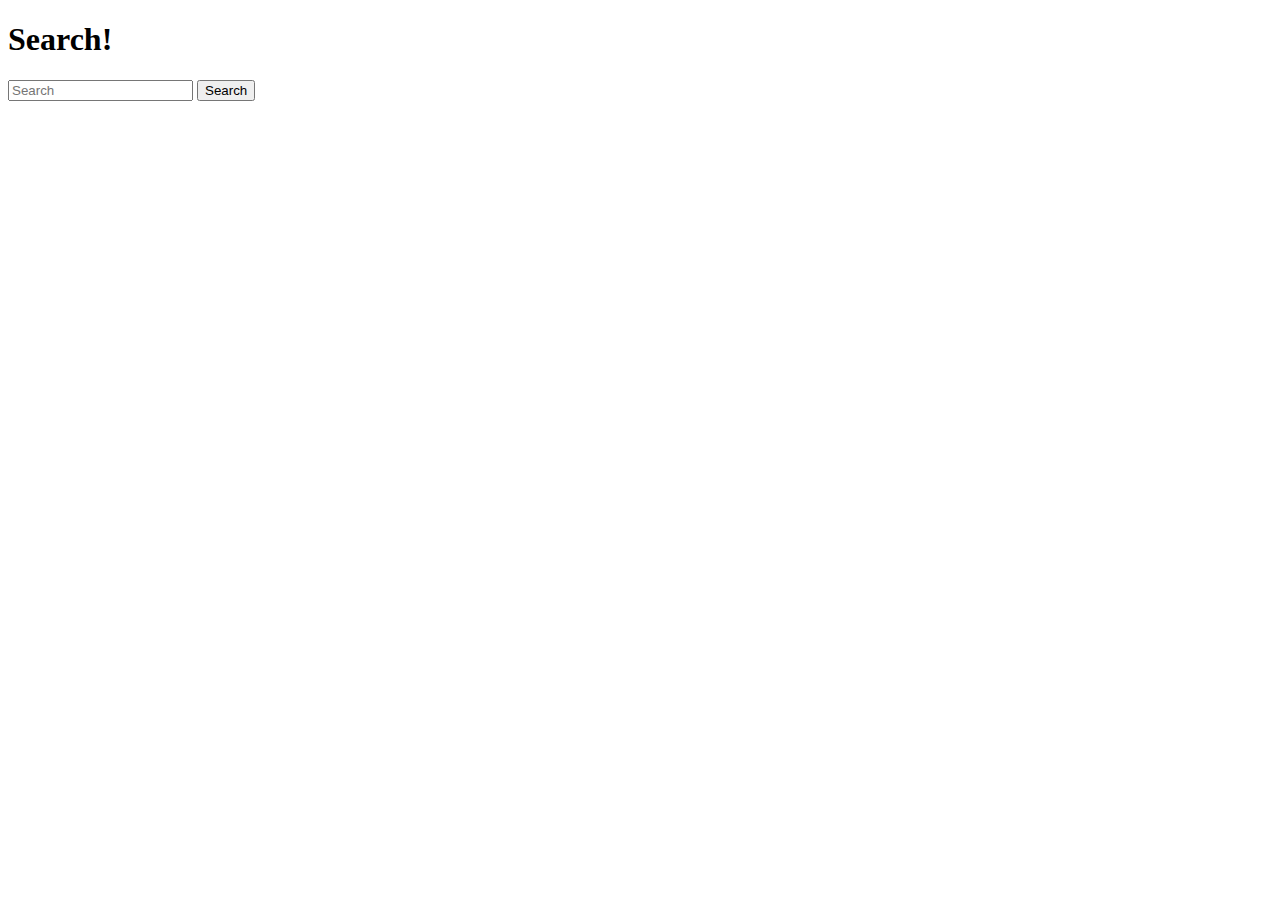
<file: index.html>
<!DOCTYPE html>
<html lang="en">
    <head>
        <title>Search</title>
        <meta charset="utf-8">
        <meta name="viewport" content="width=device-width, initial-scale=1">
        <link href="https://cdn.jsdelivr.net/npm/bootstrap@5.0.2/dist/css/bootstrap.min.css" rel="stylesheet" integrity="sha384-EVSTQN3/azprG1Anm3QDgpJLIm9Nao0Yz1ztcQTwFspd3yD65VohhpuuCOmLASjC" crossorigin="anonymous">
        <script src="https://code.jquery.com/jquery-3.5.1.slim.min.js" integrity="sha384-DfXdz2htPH0lsSSs5nCTpuj/zy4C+OGpamoFVy38MVBnE+IbbVYUew+OrCXaRkfj" crossorigin="anonymous"></script>
        <script src="https://cdn.jsdelivr.net/npm/bootstrap@5.0.2/dist/js/bootstrap.bundle.min.js" integrity="sha384-MrcW6ZMFYlzcLA8Nl+NtUVF0sA7MsXsP1UyJoMp4YLEuNSfAP+JcXn/tWtIaxVXM" crossorigin="anonymous"></script>
        <link rel=stylesheet type=text/css href=file:///C:/Users/Cliente/Desktop/programs/styles.css>
    </head>
    <body>
      <div class="container-fluid p-5 bg-primary text-white text-center">
        <h1>Search!</h1>
      </div>
      <div class="form">
        <input type="text" id="userinput" placeholder="Search">
        <button class="btn btn-primary" onclick="redirect_google();">Search</button>
      </div>
      <script>
       function redirect_google() {
         let element = document.getElementById('userinput');
         window.location.href('https://google.com/search?q=' + element);
       }
      </script>
    </body>
<html>
</file>
